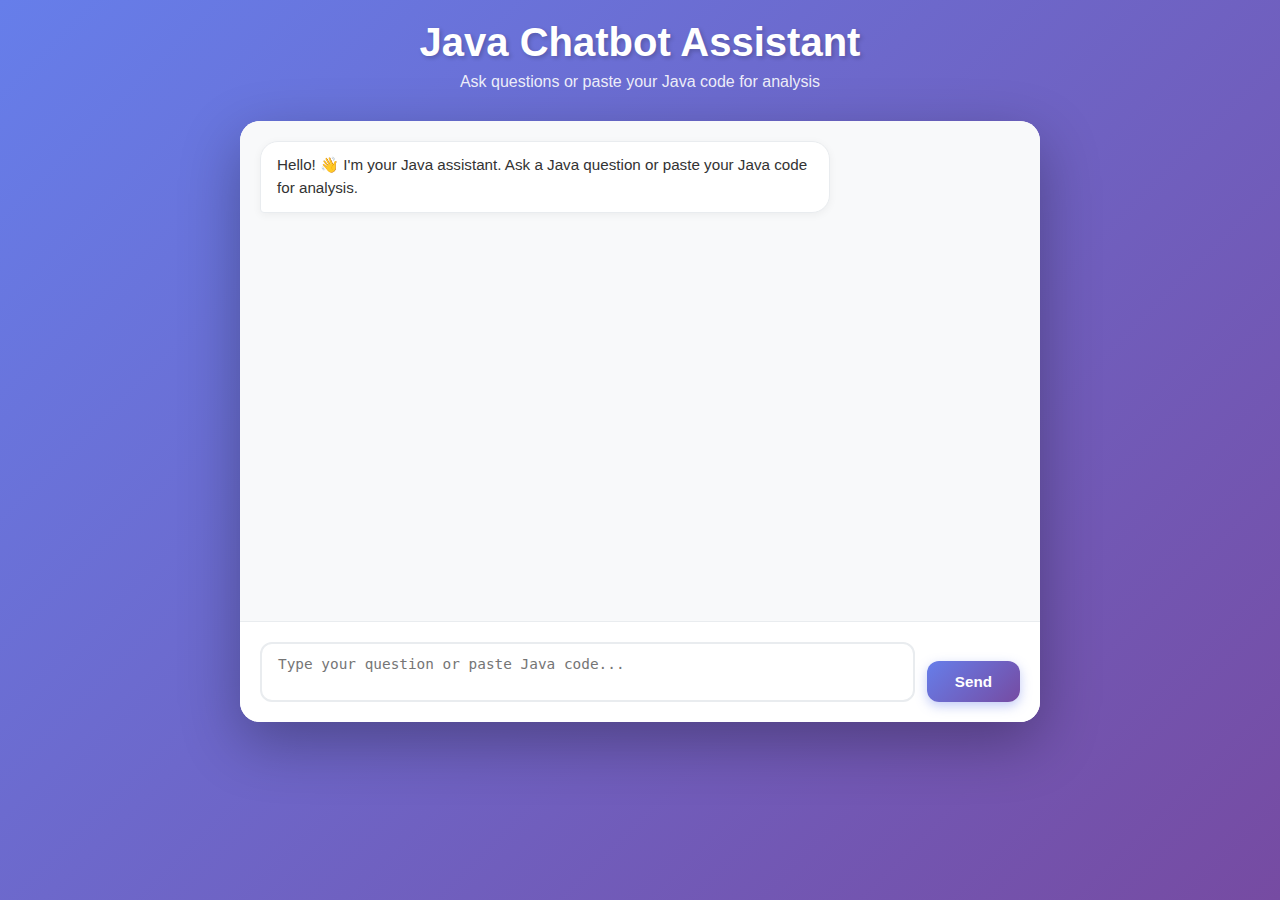
<file: web-component/index.html>
<!doctype html>
<html lang="en">
<head>
  <meta charset="utf-8">
  <meta name="viewport" content="width=device-width, initial-scale=1.0">
  <title>Java Chatbot Assistant</title>
  <link rel="stylesheet" href="java-chatbot.css">
</head>

<body>
  <div class="header">
    <h1>Java Chatbot Assistant</h1>
    <p>Ask questions or paste your Java code for analysis</p>
  </div>

  <div id="chat-container">
    <div id="chat-box"></div>

    <div class="typing-indicator" id="typing">
      <span></span><span></span><span></span>
    </div>

    <div class="input-area">
      <div class="input-wrapper">
        <textarea id="input" placeholder="Type your question or paste Java code..." rows="2"></textarea>
        <button id="sendBtn">Send</button>
      </div>
    </div>
  </div>

  <script src="java-chatbot.js"></script>
</body>
</html>
</file>
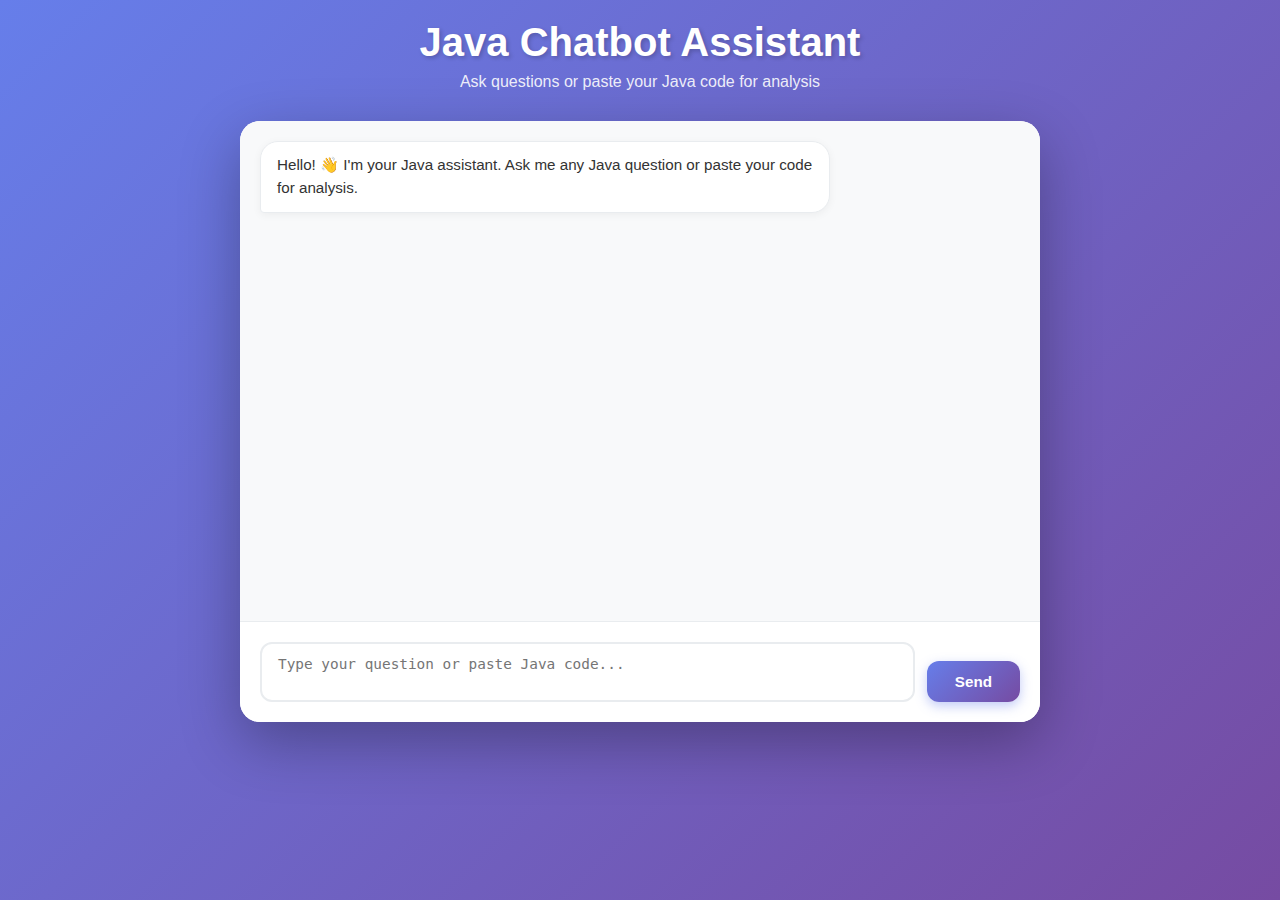
<file: server/templates/index.html>
<!doctype html>
<html lang="en">
<head>
  <meta charset="utf-8">
  <meta name="viewport" content="width=device-width, initial-scale=1.0">
  <title>Java Chatbot Assistant</title>
  <style>
    * {
      margin: 0;
      padding: 0;
      box-sizing: border-box;
    }
    
    body {
      font-family: 'Inter', -apple-system, BlinkMacSystemFont, "Segoe UI", Roboto, sans-serif;
      background: linear-gradient(135deg, #667eea 0%, #764ba2 100%);
      min-height: 100vh;
      display: flex;
      flex-direction: column;
      align-items: center;
      padding: 20px;
    }
    
    .header {
      text-align: center;
      margin-bottom: 30px;
      animation: fadeInDown 0.6s ease;
    }
    
    .header h1 {
      color: #fff;
      font-size: 2.5rem;
      font-weight: 700;
      text-shadow: 2px 2px 4px rgba(0,0,0,0.2);
      margin-bottom: 8px;
    }
    
    .header p {
      color: rgba(255,255,255,0.9);
      font-size: 1rem;
    }
    
    #chat-container {
      max-width: 800px;
      width: 100%;
      background: #fff;
      border-radius: 20px;
      box-shadow: 0 20px 60px rgba(0,0,0,0.3);
      overflow: hidden;
      display: flex;
      flex-direction: column;
      animation: fadeInUp 0.6s ease;
    }
    
    #chat-box {
      height: 500px;
      overflow-y: auto;
      padding: 20px;
      background: #f8f9fa;
      display: flex;
      flex-direction: column;
      gap: 12px;
    }
    
    #chat-box::-webkit-scrollbar {
      width: 8px;
    }
    
    #chat-box::-webkit-scrollbar-track {
      background: #e9ecef;
    }
    
    #chat-box::-webkit-scrollbar-thumb {
      background: #667eea;
      border-radius: 4px;
    }
    
    .message {
      display: flex;
      animation: messageSlide 0.3s ease;
    }
    
    .message.user {
      justify-content: flex-end;
    }
    
    .message.bot {
      justify-content: flex-start;
    }
    
    .message-content {
      max-width: 75%;
      padding: 12px 16px;
      border-radius: 18px;
      line-height: 1.5;
      word-wrap: break-word;
      white-space: pre-wrap;
      font-size: 0.95rem;
    }
    
    .message.user .message-content {
      background: linear-gradient(135deg, #667eea 0%, #764ba2 100%);
      color: #fff;
      border-bottom-right-radius: 4px;
      box-shadow: 0 2px 8px rgba(102, 126, 234, 0.3);
    }
    
    .message.bot .message-content {
      background: #fff;
      color: #333;
      border: 1px solid #e9ecef;
      border-bottom-left-radius: 4px;
      box-shadow: 0 2px 8px rgba(0,0,0,0.05);
    }
    
    .message.bot .message-content.error {
      background: #fff5f5;
      border-color: #feb2b2;
      color: #c53030;
    }
    
    .message.bot .message-content.success {
      background: #f0fff4;
      border-color: #9ae6b4;
      color: #276749;
    }
    
    .input-area {
      padding: 20px;
      background: #fff;
      border-top: 1px solid #e9ecef;
    }
    
    .input-wrapper {
      display: flex;
      gap: 12px;
      align-items: flex-end;
    }
    
    textarea {
      flex: 1;
      min-height: 50px;
      max-height: 120px;
      padding: 12px 16px;
      border: 2px solid #e9ecef;
      border-radius: 12px;
      font-family: 'Consolas', 'Monaco', monospace;
      font-size: 0.9rem;
      resize: none;
      transition: all 0.3s ease;
      outline: none;
    }
    
    textarea:focus {
      border-color: #667eea;
      box-shadow: 0 0 0 3px rgba(102, 126, 234, 0.1);
    }
    
    button {
      background: linear-gradient(135deg, #667eea 0%, #764ba2 100%);
      color: white;
      padding: 12px 28px;
      border: none;
      border-radius: 12px;
      cursor: pointer;
      font-weight: 600;
      font-size: 0.95rem;
      transition: all 0.3s ease;
      box-shadow: 0 4px 12px rgba(102, 126, 234, 0.4);
    }
    
    button:hover {
      transform: translateY(-2px);
      box-shadow: 0 6px 20px rgba(102, 126, 234, 0.5);
    }
    
    button:active {
      transform: translateY(0);
    }
    
    button:disabled {
      opacity: 0.6;
      cursor: not-allowed;
      transform: none;
    }
    
    .typing-indicator {
      display: none;
      padding: 12px 16px;
      background: #fff;
      border-radius: 18px;
      border: 1px solid #e9ecef;
      max-width: 75px;
    }
    
    .typing-indicator span {
      height: 8px;
      width: 8px;
      background: #667eea;
      border-radius: 50%;
      display: inline-block;
      margin-right: 4px;
      animation: typing 1.4s infinite;
    }
    
    .typing-indicator span:nth-child(2) {
      animation-delay: 0.2s;
    }
    
    .typing-indicator span:nth-child(3) {
      animation-delay: 0.4s;
    }
    
    @keyframes typing {
      0%, 60%, 100% {
        transform: translateY(0);
        opacity: 0.4;
      }
      30% {
        transform: translateY(-10px);
        opacity: 1;
      }
    }
    
    @keyframes fadeInDown {
      from {
        opacity: 0;
        transform: translateY(-20px);
      }
      to {
        opacity: 1;
        transform: translateY(0);
      }
    }
    
    @keyframes fadeInUp {
      from {
        opacity: 0;
        transform: translateY(20px);
      }
      to {
        opacity: 1;
        transform: translateY(0);
      }
    }
    
    @keyframes messageSlide {
      from {
        opacity: 0;
        transform: translateY(10px);
      }
      to {
        opacity: 1;
        transform: translateY(0);
      }
    }
    
    .error-badge {
      display: inline-block;
      padding: 4px 8px;
      background: #feb2b2;
      color: #c53030;
      border-radius: 6px;
      font-size: 0.8rem;
      font-weight: 600;
      margin-bottom: 8px;
    }
    
    .success-badge {
      display: inline-block;
      padding: 4px 8px;
      background: #9ae6b4;
      color: #276749;
      border-radius: 6px;
      font-size: 0.8rem;
      font-weight: 600;
      margin-bottom: 8px;
    }
    
    @media (max-width: 768px) {
      .header h1 {
        font-size: 2rem;
      }
      
      #chat-box {
        height: 400px;
      }
      
      .message-content {
        max-width: 85%;
      }
    }
  </style>
</head>

<body>
  <div class="header">
    <h1>Java Chatbot Assistant</h1>
    <p>Ask questions or paste your Java code for analysis</p>
  </div>

  <div id="chat-container">
    <div id="chat-box">
      <!-- Messages will appear here -->
    </div>
    
    <div class="typing-indicator" id="typing">
      <span></span>
      <span></span>
      <span></span>
    </div>

    <div class="input-area">
      <div class="input-wrapper">
        <textarea id="input" placeholder="Type your question or paste Java code..." rows="2"></textarea>
        <button id="sendBtn" onclick="sendMessage()">Send</button>
      </div>
    </div>
  </div>

  <script>
    const chatBox = document.getElementById("chat-box");
    const input = document.getElementById("input");
    const sendBtn = document.getElementById("sendBtn");
    const typingIndicator = document.getElementById("typing");

    // Auto-resize textarea
    input.addEventListener('input', function() {
      this.style.height = 'auto';
      this.style.height = (this.scrollHeight) + 'px';
    });

    // Send on Enter (Shift+Enter for new line)
    input.addEventListener('keydown', function(e) {
      if (e.key === 'Enter' && !e.shiftKey) {
        e.preventDefault();
        sendMessage();
      }
    });

    async function sendMessage() {
      const text = input.value.trim();
      if (!text) return;

      // Disable input while processing
      input.disabled = true;
      sendBtn.disabled = true;

      // Show user message
      addMessage(text, 'user');

      // Clear textarea
      input.value = "";
      input.style.height = 'auto';

      // Show typing indicator
      typingIndicator.style.display = 'block';
      chatBox.scrollTop = chatBox.scrollHeight;

      try {
        // Send to backend
        const response = await fetch("/api/query", {
          method: "POST",
          headers: { "Content-Type": "application/json" },
          body: JSON.stringify({ text }),
        });

        const data = await response.json();
        console.log(data);

        // Hide typing indicator
        typingIndicator.style.display = 'none';

        // Process response
        if (data.status === "qa") {
          addMessage(data.answer, 'bot');
        } else if (data.status === "code_analysis") {
          handleCodeAnalysis(data);
        } else {
          addMessage("Sorry, I couldn't find an answer. Try rephrasing or ask something else!", 'bot');
        }
      } catch (error) {
        typingIndicator.style.display = 'none';
        addMessage("❌ Error connecting to server. Please try again.", 'bot', 'error');
      }

      // Re-enable input
      input.disabled = false;
      sendBtn.disabled = false;
      input.focus();
    }

    function addMessage(text, sender, type = '') {
      const messageDiv = document.createElement("div");
      messageDiv.className = `message ${sender}`;

      const contentDiv = document.createElement("div");
      contentDiv.className = `message-content ${type}`;
      contentDiv.textContent = text;

      messageDiv.appendChild(contentDiv);
      chatBox.appendChild(messageDiv);
      chatBox.scrollTop = chatBox.scrollHeight;
    }

    function handleCodeAnalysis(data) {
      if (data.success) {
        let msg = "✅ Code compiled and ran successfully!";
        if (data.runtime_output && data.runtime_output.trim()) {
          msg += "\n\n📤 Output:\n" + data.runtime_output;
        }
        addMessage(msg, 'bot', 'success');
      } else {
        // Determine error type
        let errorType = "Compilation Error";
        let badge = "❌ COMPILE ERROR";
        
        if (data.runtime_output && data.runtime_output.trim() && 
            !data.compile_output.includes("error:")) {
          errorType = "Runtime Error";
          badge = "⚠️ RUNTIME ERROR";
        }

        let msg = badge + "\n\n";

        if (data.compile_output && data.compile_output.trim()) {
          msg += "📋 Compiler Output:\n" + data.compile_output.substring(0, 300);
          if (data.compile_output.length > 300) msg += "...";
          msg += "\n\n";
        }

        if (data.runtime_output && data.runtime_output.trim()) {
          msg += "🔴 Runtime Output:\n" + data.runtime_output.substring(0, 300);
          if (data.runtime_output.length > 300) msg += "...";
          msg += "\n\n";
        }

        if (data.suggestions && data.suggestions.length > 0) {
          msg += "💡 Suggestions:\n\n";
          data.suggestions.forEach((s, i) => {
            msg += `${i + 1}. ${s.title}\n`;
            msg += `   ${s.explanation}\n`;
            if (s.fix_example) {
              msg += `   ✓ Fix: ${s.fix_example}\n`;
            }
            msg += "\n";
          });
        }

        addMessage(msg, 'bot', 'error');
      }
    }

    // Add welcome message on load
    window.addEventListener('load', () => {
      addMessage("Hello! 👋 I'm your Java assistant. Ask me any Java question or paste your code for analysis.", 'bot');
    });
  </script>
</body>
</html>
</file>
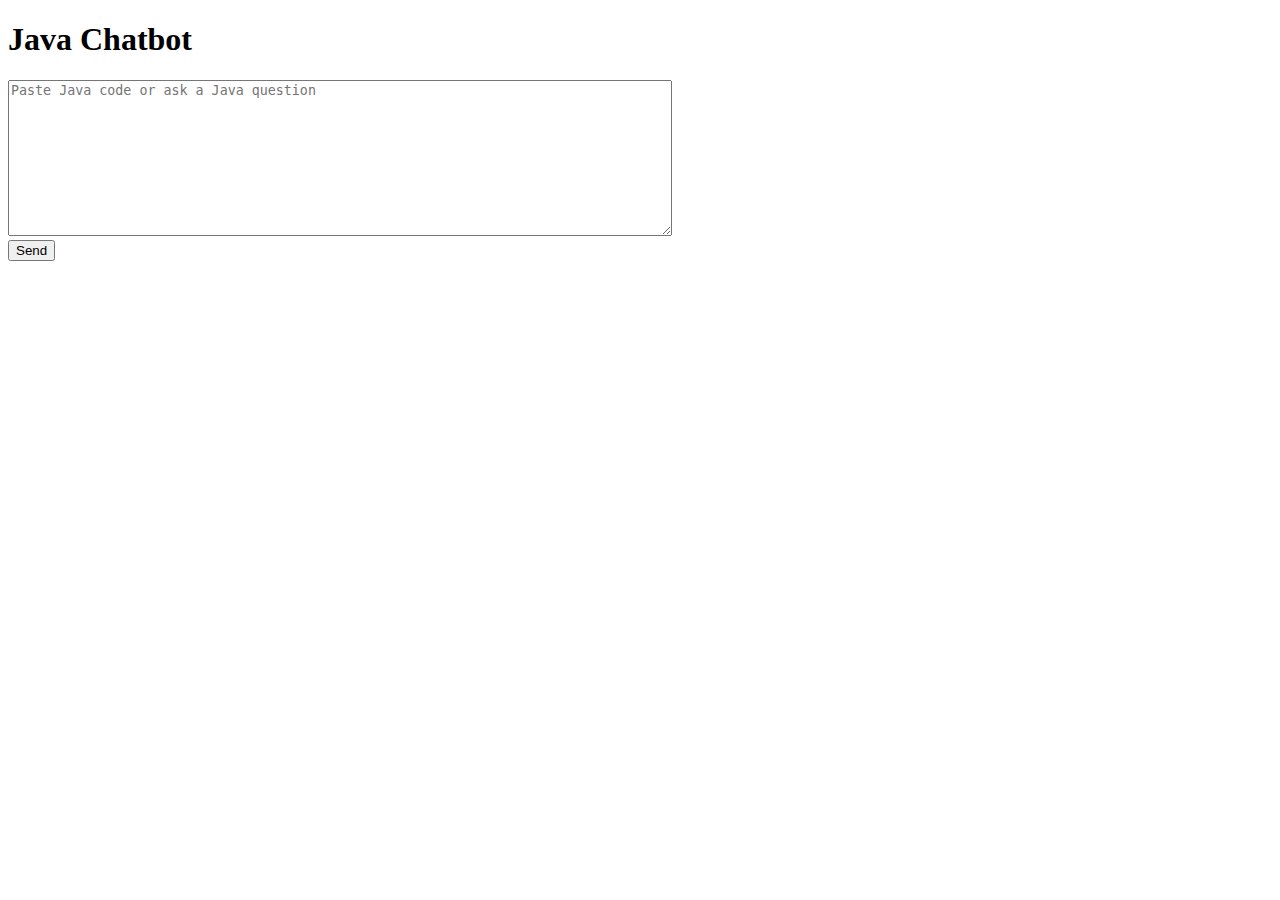
<file: notebook/server/templates/index.html>
<!doctype html>
<html>
<head><title>Java Chatbot</title></head>
<body>
  <h1>Java Chatbot</h1>
  <textarea id="q" rows=10 cols=80 placeholder="Paste Java code or ask a Java question"></textarea><br/>
  <button onclick="send()">Send</button>
  <pre id="out"></pre>
  <script>
    async function send(){
      const txt = document.getElementById('q').value;
      const res = await fetch('/api/query', {
        method: 'POST',
        headers: {'Content-Type':'application/json'},
        body: JSON.stringify({text: txt})
      });
      const data = await res.json();
      document.getElementById('out').innerText = JSON.stringify(data, null, 2);
    }
  </script>
</body>
</html>
</file>
<file: web-component/java-chatbot.css>
* {
  margin: 0;
  padding: 0;
  box-sizing: border-box;
}

body {
  font-family: 'Inter', -apple-system, BlinkMacSystemFont, "Segoe UI", Roboto, sans-serif;
  background: linear-gradient(135deg, #667eea 0%, #764ba2 100%);
  min-height: 100vh;
  display: flex;
  flex-direction: column;
  align-items: center;
  padding: 20px;
}

.header {
  text-align: center;
  margin-bottom: 30px;
  animation: fadeInDown 0.6s ease;
}

.header h1 {
  color: #fff;
  font-size: 2.5rem;
  font-weight: 700;
  text-shadow: 2px 2px 4px rgba(0,0,0,0.2);
  margin-bottom: 8px;
}

.header p {
  color: rgba(255,255,255,0.9);
  font-size: 1rem;
}

#chat-container {
  max-width: 800px;
  width: 100%;
  background: #fff;
  border-radius: 20px;
  box-shadow: 0 20px 60px rgba(0,0,0,0.3);
  overflow: hidden;
  display: flex;
  flex-direction: column;
  animation: fadeInUp 0.6s ease;
}

#chat-box {
  height: 500px;
  overflow-y: auto;
  padding: 20px;
  background: #f8f9fa;
  display: flex;
  flex-direction: column;
  gap: 12px;
}

#chat-box::-webkit-scrollbar {
  width: 8px;
}

#chat-box::-webkit-scrollbar-track {
  background: #e9ecef;
}

#chat-box::-webkit-scrollbar-thumb {
  background: #667eea;
  border-radius: 4px;
}

.message {
  display: flex;
  animation: messageSlide 0.3s ease;
}

.message.user {
  justify-content: flex-end;
}

.message.bot {
  justify-content: flex-start;
}

.message-content {
  max-width: 75%;
  padding: 12px 16px;
  border-radius: 18px;
  line-height: 1.5;
  word-wrap: break-word;
  white-space: pre-wrap;
  font-size: 0.95rem;
}

.message.user .message-content {
  background: linear-gradient(135deg, #667eea 0%, #764ba2 100%);
  color: #fff;
  border-bottom-right-radius: 4px;
  box-shadow: 0 2px 8px rgba(102, 126, 234, 0.3);
}

.message.bot .message-content {
  background: #fff;
  color: #333;
  border: 1px solid #e9ecef;
  border-bottom-left-radius: 4px;
  box-shadow: 0 2px 8px rgba(0,0,0,0.05);
}

.message.bot .message-content.error {
  background: #fff5f5;
  border-color: #feb2b2;
  color: #c53030;
}

.message.bot .message-content.success {
  background: #f0fff4;
  border-color: #9ae6b4;
  color: #276749;
}

.input-area {
  padding: 20px;
  background: #fff;
  border-top: 1px solid #e9ecef;
}

.input-wrapper {
  display: flex;
  gap: 12px;
  align-items: flex-end;
}

textarea {
  flex: 1;
  min-height: 50px;
  max-height: 120px;
  padding: 12px 16px;
  border: 2px solid #e9ecef;
  border-radius: 12px;
  font-family: 'Consolas', 'Monaco', monospace;
  font-size: 0.9rem;
  resize: none;
  transition: all 0.3s ease;
  outline: none;
}

textarea:focus {
  border-color: #667eea;
  box-shadow: 0 0 0 3px rgba(102, 126, 234, 0.1);
}

button {
  background: linear-gradient(135deg, #667eea 0%, #764ba2 100%);
  color: white;
  padding: 12px 28px;
  border: none;
  border-radius: 12px;
  cursor: pointer;
  font-weight: 600;
  font-size: 0.95rem;
  transition: all 0.3s ease;
  box-shadow: 0 4px 12px rgba(102, 126, 234, 0.4);
}

button:hover {
  transform: translateY(-2px);
  box-shadow: 0 6px 20px rgba(102, 126, 234, 0.5);
}

button:active {
  transform: translateY(0);
}

button:disabled {
  opacity: 0.6;
  cursor: not-allowed;
  transform: none;
}

.typing-indicator {
  display: none;
  padding: 12px 16px;
  background: #fff;
  border-radius: 18px;
  border: 1px solid #e9ecef;
  max-width: 75px;
}

.typing-indicator span {
  height: 8px;
  width: 8px;
  background: #667eea;
  border-radius: 50%;
  display: inline-block;
  margin-right: 4px;
  animation: typing 1.4s infinite;
}

.typing-indicator span:nth-child(2) {
  animation-delay: 0.2s;
}

.typing-indicator span:nth-child(3) {
  animation-delay: 0.4s;
}

@keyframes typing {
  0%, 60%, 100% {
    transform: translateY(0);
    opacity: 0.4;
  }
  30% {
    transform: translateY(-10px);
    opacity: 1;
  }
}

@keyframes fadeInDown {
  from {
    opacity: 0;
    transform: translateY(-20px);
  }
  to {
    opacity: 1;
    transform: translateY(0);
  }
}

@keyframes fadeInUp {
  from {
    opacity: 0;
    transform: translateY(20px);
  }
  to {
    opacity: 1;
    transform: translateY(0);
  }
}

@keyframes messageSlide {
  from {
    opacity: 0;
    transform: translateY(10px);
  }
  to {
    opacity: 1;
    transform: translateY(0);
  }
}

@media (max-width: 768px) {
  .header h1 {
    font-size: 2rem;
  }

  #chat-box {
    height: 400px;
  }

  .message-content {
    max-width: 85%;
  }
}
</file>
